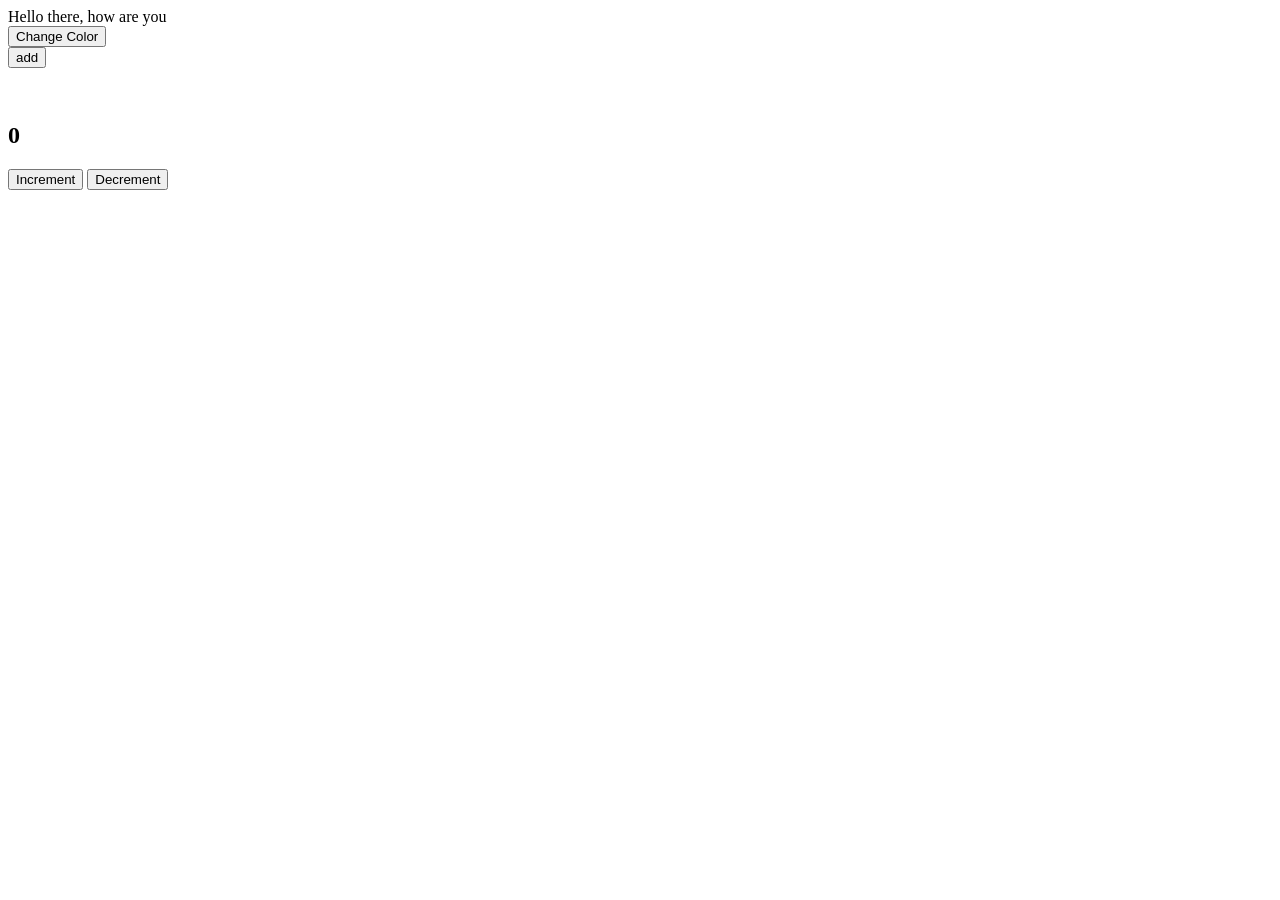
<file: 06-Complete-DOM/index.html>
<!DOCTYPE html>
<html lang="en">
<head>
    <meta charset="UTF-8">
    <meta name="viewport" content="width=device-width, initial-scale=1.0">
    <title>DOM</title>
    <link rel="stylesheet" href="index.css">
</head>
<body>
    <div id="text">
        Hello there, how are you
        <br>
    </div>
    <button id="chg">Change Color</button>
    <br>
    <button id="addElm">add</button>
    <ul>
        
    </ul>
    <br>
    <h2>0</h2>
    <button class="inc">Increment</button>
    <button class="dec">Decrement</button>
    <script src="script.js"></script>
</body>
</html>
</file>
<file: 06-Complete-DOM/index.css>
.color-red{
    color:red;
}

.dark-mod{
    color: white;
    background-color: black;
}
</file>
